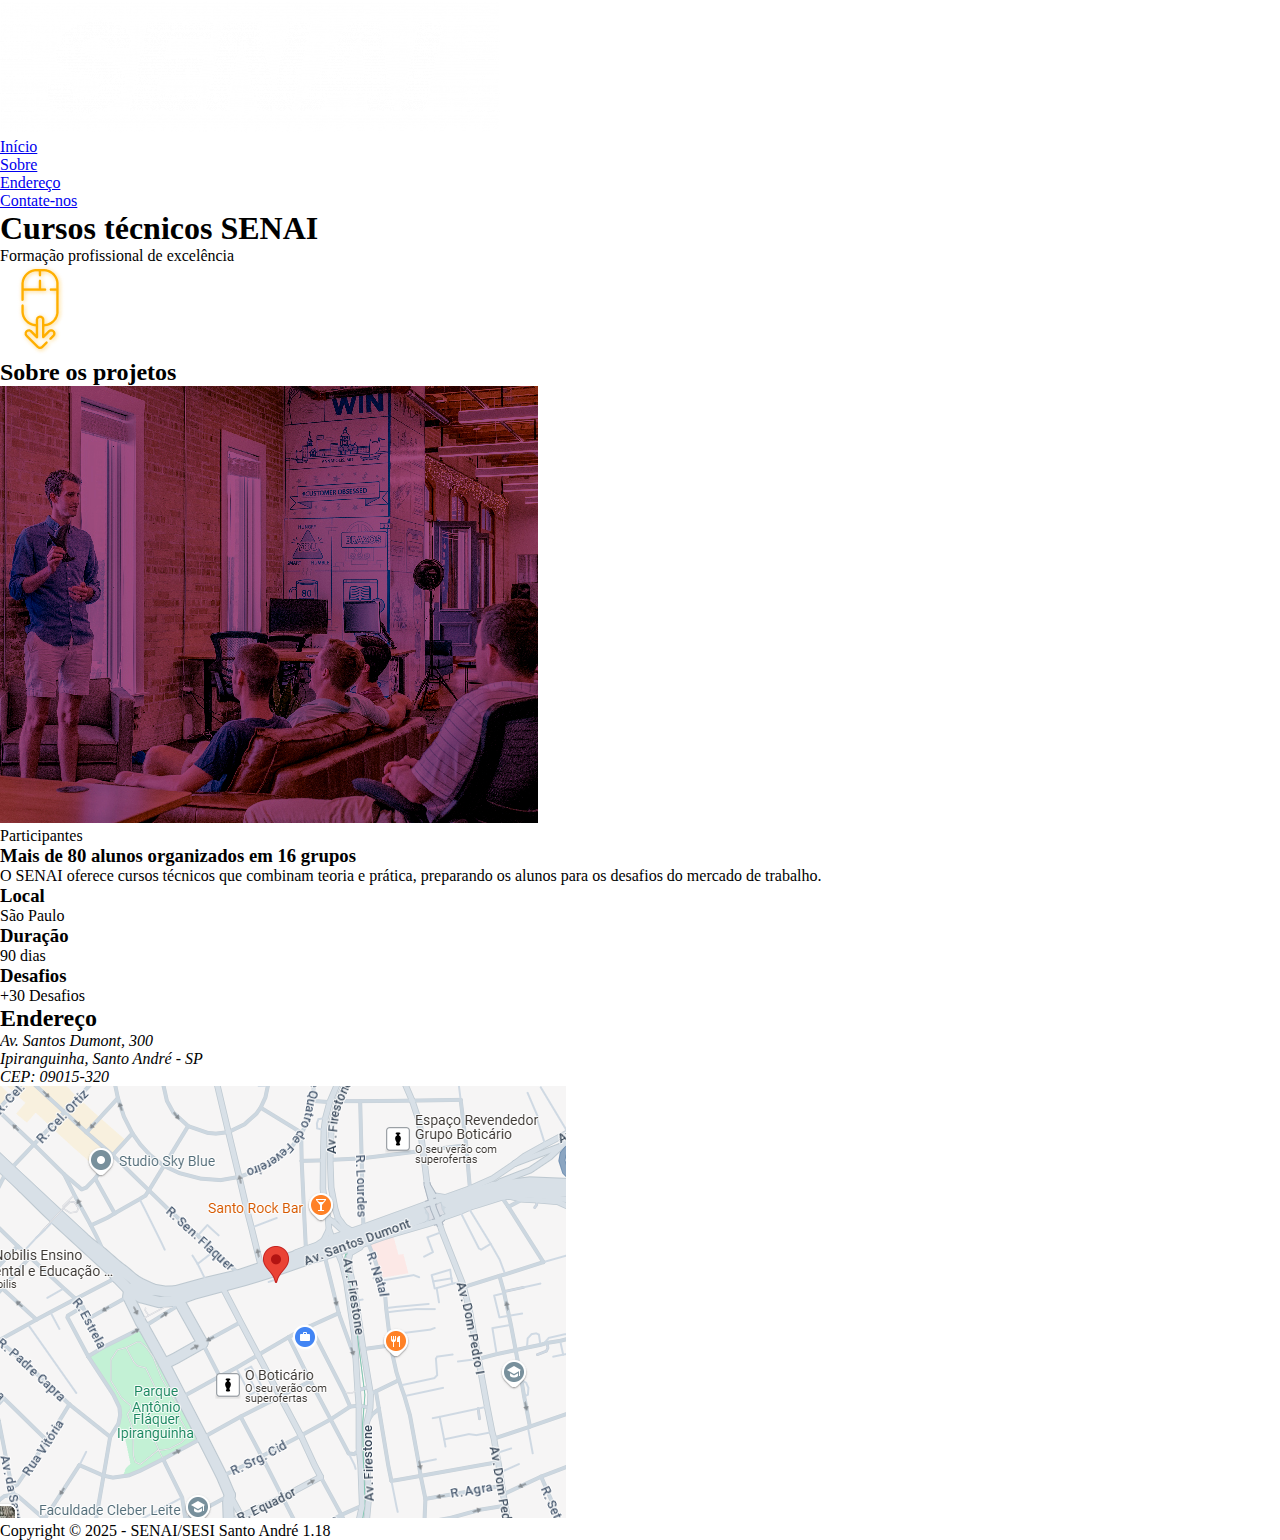
<file: index.html>
<!DOCTYPE html>
<html lang="pt-br">
<head>
    <meta charset="UTF-8">
    <meta name="viewport" content="width=device-width, initial-scale=1.0">
    <title>Cursos Técnicos SENAI</title>

    <!-- Link para usar fonte do Google Fonts -->
    <link rel="preconnect" href="https://fonts.googleapis.com">
    <link rel="preconnect" href="https://fonts.gstatic.com" crossorigin>
    <link href="https://fonts.googleapis.com/css2?family=Bebas+Neue&display=swap" rel="stylesheet">

    <!-- Link para os estilos CSS -->
    <link rel="stylesheet" href="css/style.css">

</head>
<body>
    <!-- Header (Cabeçalho) -->
    <header class="header">
        <nav class="container nav-header">
            <!-- Logo -->
            <img class="logo" src="assets/logos_senai_branco.png" alt="Logo Senai">

            <!-- Menu com links -->
             <ul class="menu">
                <li><a href="#">Início</a></li>
                <li><a href="#sobre">Sobre</a></li>
                <li><a href="#endereco">Endereço</a></li>
                <li><a href="mailto:exemplo@email.com" class="botao">Contate-nos</a></li>
             </ul>
        </nav>
    </header>

    <!-- Main (Conteúdo principal) -->
     <main>
        <section class="banner">
            <div class="container conteudo-banner">
                <h1>Cursos técnicos SENAI</h1>
                <div class="linha-destaque"></div>
                <p class="subtitulo">Formação profissional de excelência</p>
                <img src="assets/mouse-down.png" alt="ícone mouse" class="mouse">
            </div>
        </section>

        <!-- Seção sobre -->
         <section class="sobre" id="sobre">
            <div class="container">
                <h2 class="titulo-secao">Sobre os projetos</h2>

                <div class="conteudo-sobre">
                    <img src="assets/imagem-seção-sobre.jpg" alt="Alunos em aula" class="imagem-sobre">
                
                    <div class="texto-sobre">
                        <span class="destaque">Participantes</span>
                        <h3>Mais de 80 alunos organizados em 16 grupos</h3>
                        <p>O SENAI oferece cursos técnicos que combinam teoria e 
                            prática, preparando os alunos para os desafios do 
                            mercado de trabalho.
                        </p>

                    </div>
                </div>
            </div>

         </section>

         <!-- Cards -->
          <section class="info">
            <div class="container">

                <ul class="cards-info">
                    <li class="card">
                        <h3>Local</h3>
                        <p>São Paulo</p>
                    </li>
                
                    <li class="card">
                        <h3>Duração</h3>
                        <p>90 dias</p>
                    </li>

                    <li class="card">
                        <h3>Desafios</h3>
                        <p>+30 Desafios</p>
                    </li>
                </ul>

            </div>

          </section>

          <!-- Endereços (Mapa) -->
           <section class="endereco" id="endereco">
            <div class="container">
                <h2 class="titulo-secao">Endereço</h2>
                <div class="conteudo-endereco">
                    <address class="texto-endereco">
                        Av. Santos Dumont, 300 <br>
                        Ipiranguinha, Santo André - SP <br>
                        CEP: 09015-320
                    </address>

                    <!-- Mapa -->
                     <a href="https://maps.app.goo.gl/TE7KAXjLB7aermGR9" target="_blank">
                        <img src="assets/mapa.png" alt="Mapa" class="mapa">
                     </a>
                </div>
            </div>
           </section>
     </main>

     <!-- Footer (Rodapé) -->
      <footer class="footer">
        <p>Copyright &copy; 2025 - SENAI/SESI Santo André 1.18</p>
      </footer>

    
</body>
</html>
</file>
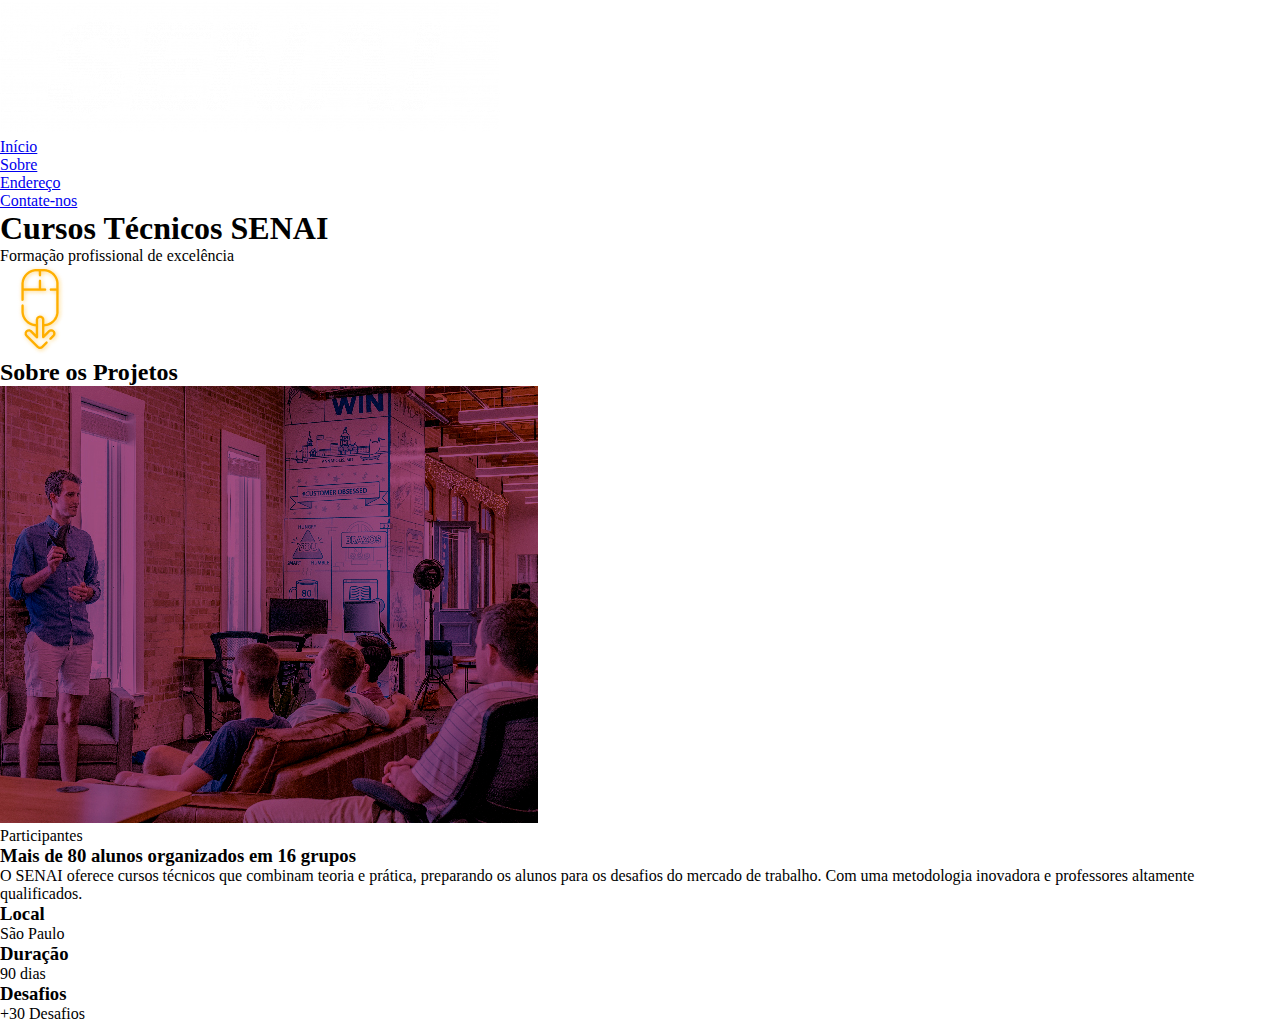
<file: ig.html>
<!DOCTYPE html>
<html lang="pt-br">
<head>
  <meta charset="UTF-8">
  <meta name="viewport" content="width=device-width, initial-scale=1.0">
  <meta name="description" content="Cursos técnicos SENAI - Formação profissional de excelência">
  
  <link rel="shortcut icon" href="assets/Senai.jpg" type="image/x-icon">
  
  <link href="https://fonts.googleapis.com/css2?family=Bebas+Neue&family=Inter:wght@400;600&display=swap" rel="stylesheet">
  
  <link rel="stylesheet" href="css/style.css">
  
  <title>Cursos Técnicos SENAI</title>
</head>
<body>

  <!-- Header (Cabeçalho) -->
  <header class="header">
    <nav class="container nav-header">
      <img class="logo" src="assets/logos_senai_branco.png" alt="Logo SENAI">
      
      <ul class="menu">
        <li><a href="#">Início</a></li>
        <li><a href="#sobre">Sobre</a></li>
        <li><a href="#endereco">Endereço</a></li>
        <li><a href="mailto:exemplo@email.com" class="botao">Contate-nos</a></li>
      </ul>
    </nav>
  </header>


  <!-- Main (Conteúdo principal) -->
  <main>
    <section class="banner">
      <div class="container conteudo-banner">
          <h1>Cursos Técnicos SENAI</h1>
          <div class="linha-destaque"></div>
          <p class="subtitulo">Formação profissional de excelência</p>
          <img src="assets/mouse-down.png" alt="Ícone indicando rolagem para baixo" class="mouse">
      </div>
    </section>

    <section class="sobre" id="sobre">
      <div class="container">
        <h2 class="titulo-secao">Sobre os Projetos</h2>
        
        <div class="conteudo-sobre">
          <img src="assets/imagem-seção-sobre.jpg" alt="Alunos em aula prática" class="imagem-sobre">
          
          <div class="texto-sobre">
            <span class="destaque">Participantes</span>
            <h3>Mais de 80 alunos organizados em 16 grupos</h3>
            <p>O SENAI oferece cursos técnicos que combinam teoria e prática, preparando os alunos para os desafios do mercado de trabalho. Com uma metodologia inovadora e professores altamente qualificados.</p>
          </div>
        </div>
      </div>
    </section>

    <!-- Cards -->
    <section class="info">
      <div class="container">
        <ul class="cards-info">
          <li class="card">
            <h3>Local</h3>
            <p>São Paulo</p>
          </li>
          
          <li class="card">
            <h3>Duração</h3>
            <p>90 dias</p>
          </li>
          
          <li class="card">
            <h3>Desafios</h3>
            <p>+30 Desafios</p>
          </li>
        </ul>
      </div>
    </section>



</body>
</html>
</file>
<file: css/style.css>
/* ======================= RESET BÁSICO ======================= */
/* Remove margens e paddings padrão e ajusta o box-sizing */
* {
  margin: 0;
  padding: 0;
  box-sizing: border-box;
}

/* Continuar digitação código CSS (deste ponto) */
</file>
